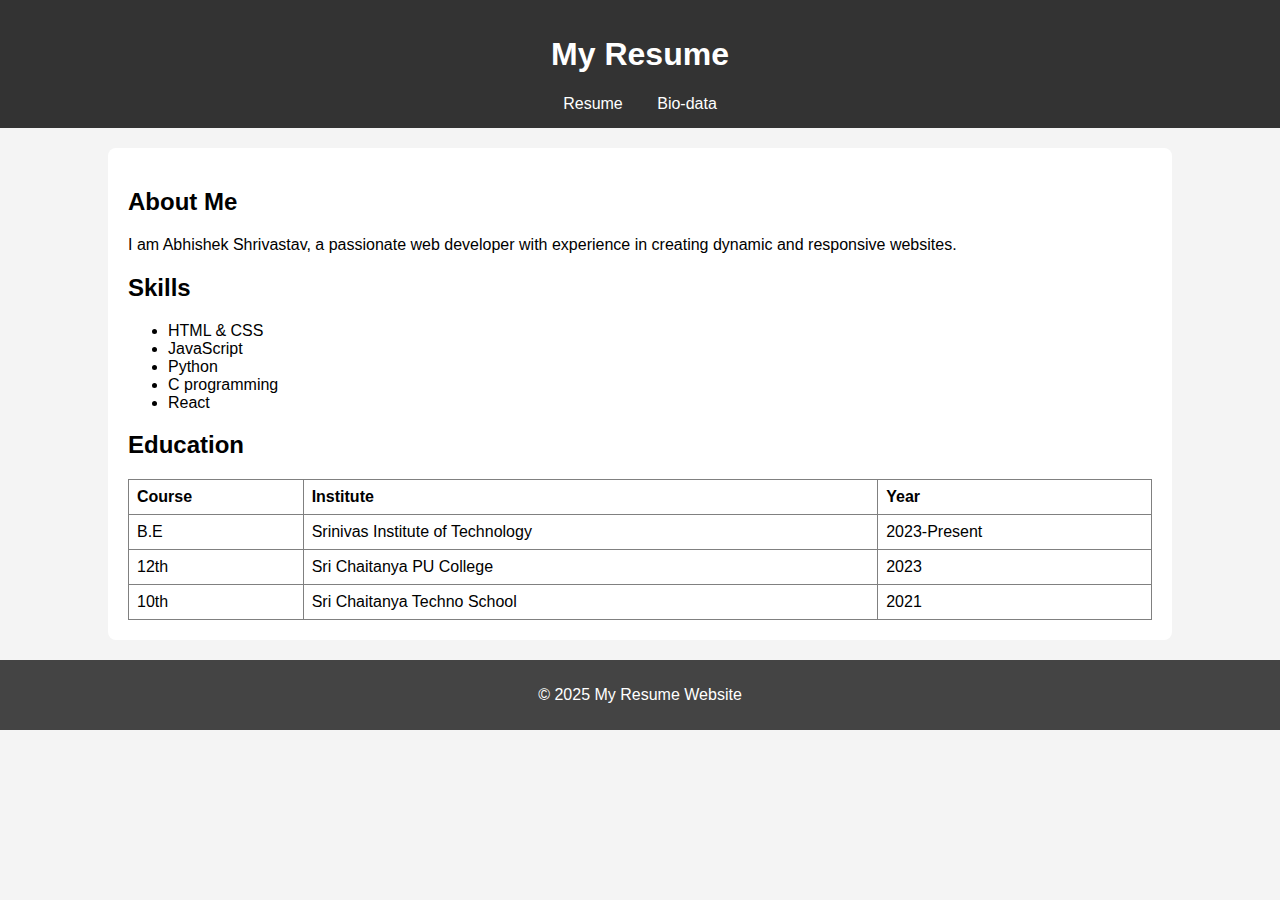
<file: index.html>
<!DOCTYPE html>
<html lang="en">
<head>
    <meta charset="UTF-8">
    <title>My Resume</title>
    <link rel="stylesheet" href="style.css">
    <script src="https://code.jquery.com/jquery-3.6.0.min.js"></script>
    <script src="script.js"></script>
</head>
<body>

<header>
    <h1>My Resume</h1>
    <nav>
        <a href="index.html">Resume</a>
        <a href="biodata.html">Bio-data</a>
    </nav>
</header>

<section class="container">
    <h2>About Me</h2>
    <p>I am Abhishek Shrivastav, a passionate web developer with experience in creating dynamic and responsive websites.</p>
    <h2 id="toggleSkills">Skills</h2>
    <ul id="skillList">
        <li>HTML & CSS</li>
        <li>JavaScript</li>
        <li>Python</li>
        <li>C programming</li>
        <li>React</li>
    </ul>

    <h2>Education</h2>
    <table border="1">
        <tr><th>Course</th><th>Institute</th><th>Year</th></tr>
        <tr><td>B.E</td><td>Srinivas Institute of Technology</td><td>2023-Present</td></tr>
        <tr><td>12th</td><td>Sri Chaitanya PU College</td><td>2023</td></tr>
        <tr><td>10th</td><td>Sri Chaitanya Techno School</td><td>2021</td></tr>
    </table>
</section>

<footer>
    <p>© 2025 My Resume Website</p>
</footer>

</body>
</html>
</file>
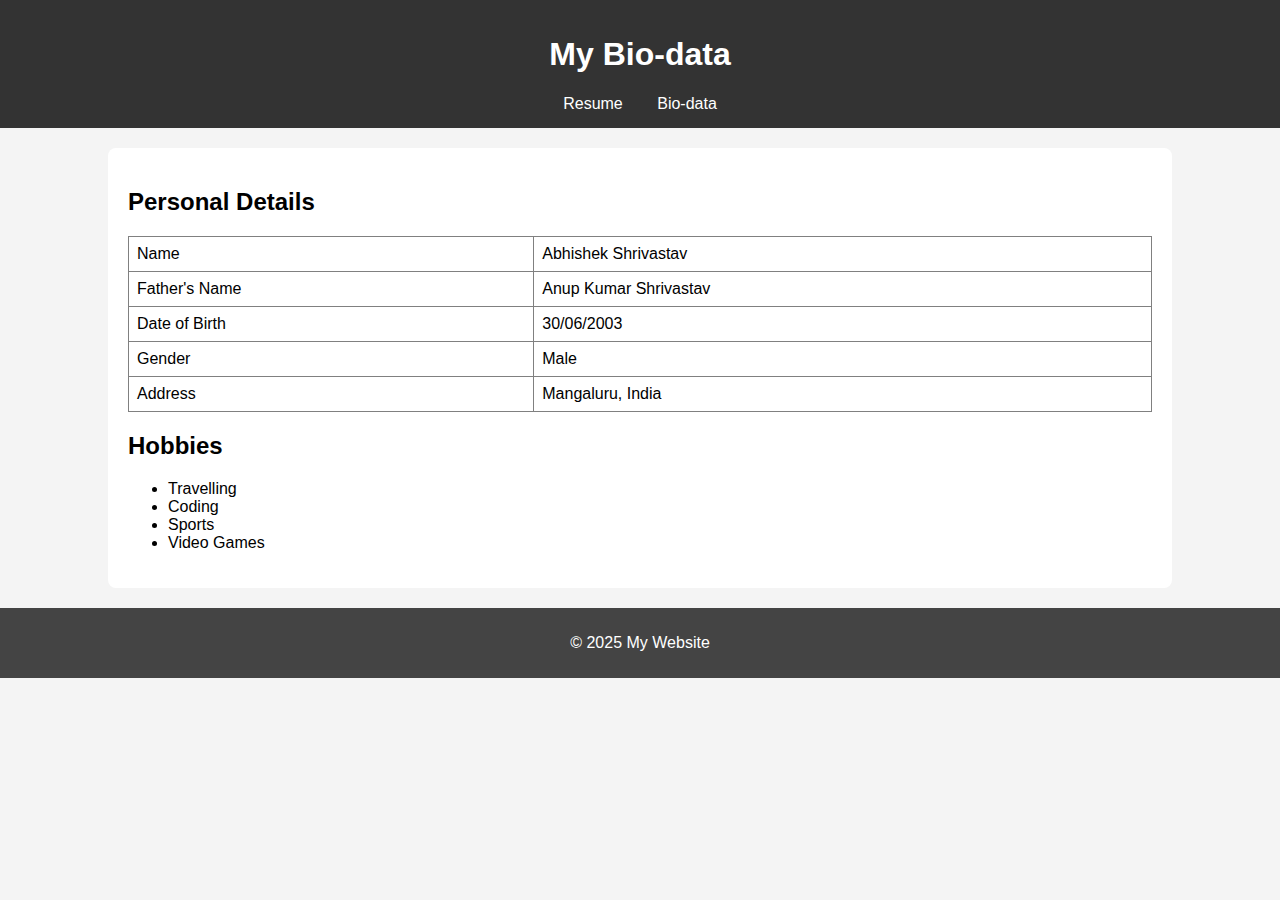
<file: biodata.html>
<!DOCTYPE html><html lang="en"><head>    <meta charset="UTF-8">    <title>Bio-data</title>    <link rel="stylesheet" href="style.css"></head><body><header>    <h1>My Bio-data</h1>    <nav>        <a href="index.html">Resume</a>        <a href="biodata.html">Bio-data</a>    </nav></header><section class="container">    <h2>Personal Details</h2>    <table border="1">        <tr><td>Name</td><td>Abhishek Shrivastav</td></tr>        <tr><td>Father's Name</td><td>Anup Kumar Shrivastav</td></tr>        <tr><td>Date of Birth</td><td>30/06/2003</td></tr>        <tr><td>Gender</td><td>Male</td></tr>        <tr><td>Address</td><td>Mangaluru, India</td></tr>    </table>    <h2>Hobbies</h2>    <ul>        <li>Travelling</li>        <li>Coding</li>        <li>Sports</li>        <li>Video Games</li>    </ul></section><footer>    <p>© 2025 My Website</p></footer></body></html>
</file>
<file: style.css>
body {
    font-family: Arial, sans-serif;
    background: #f4f4f4;
    margin: 0;
    padding: 0;
}

header {
    background: #333;
    color: white;
    padding: 15px;
    text-align: center;
}

nav a {
    color: white;
    margin: 0 15px;
    text-decoration: none;
}

.container {
    padding: 20px;
    background: white;
    width: 80%;
    margin: 20px auto;
    border-radius: 8px;
}

table {
    width: 100%;
    margin-top: 10px;
    border-collapse: collapse;
}

table th, table td {
    padding: 8px;
    text-align: left;
}

footer {
    text-align: center;
    padding: 10px;
    background: #444;
    color: white;
    margin-top: 20px;
}
</file>
